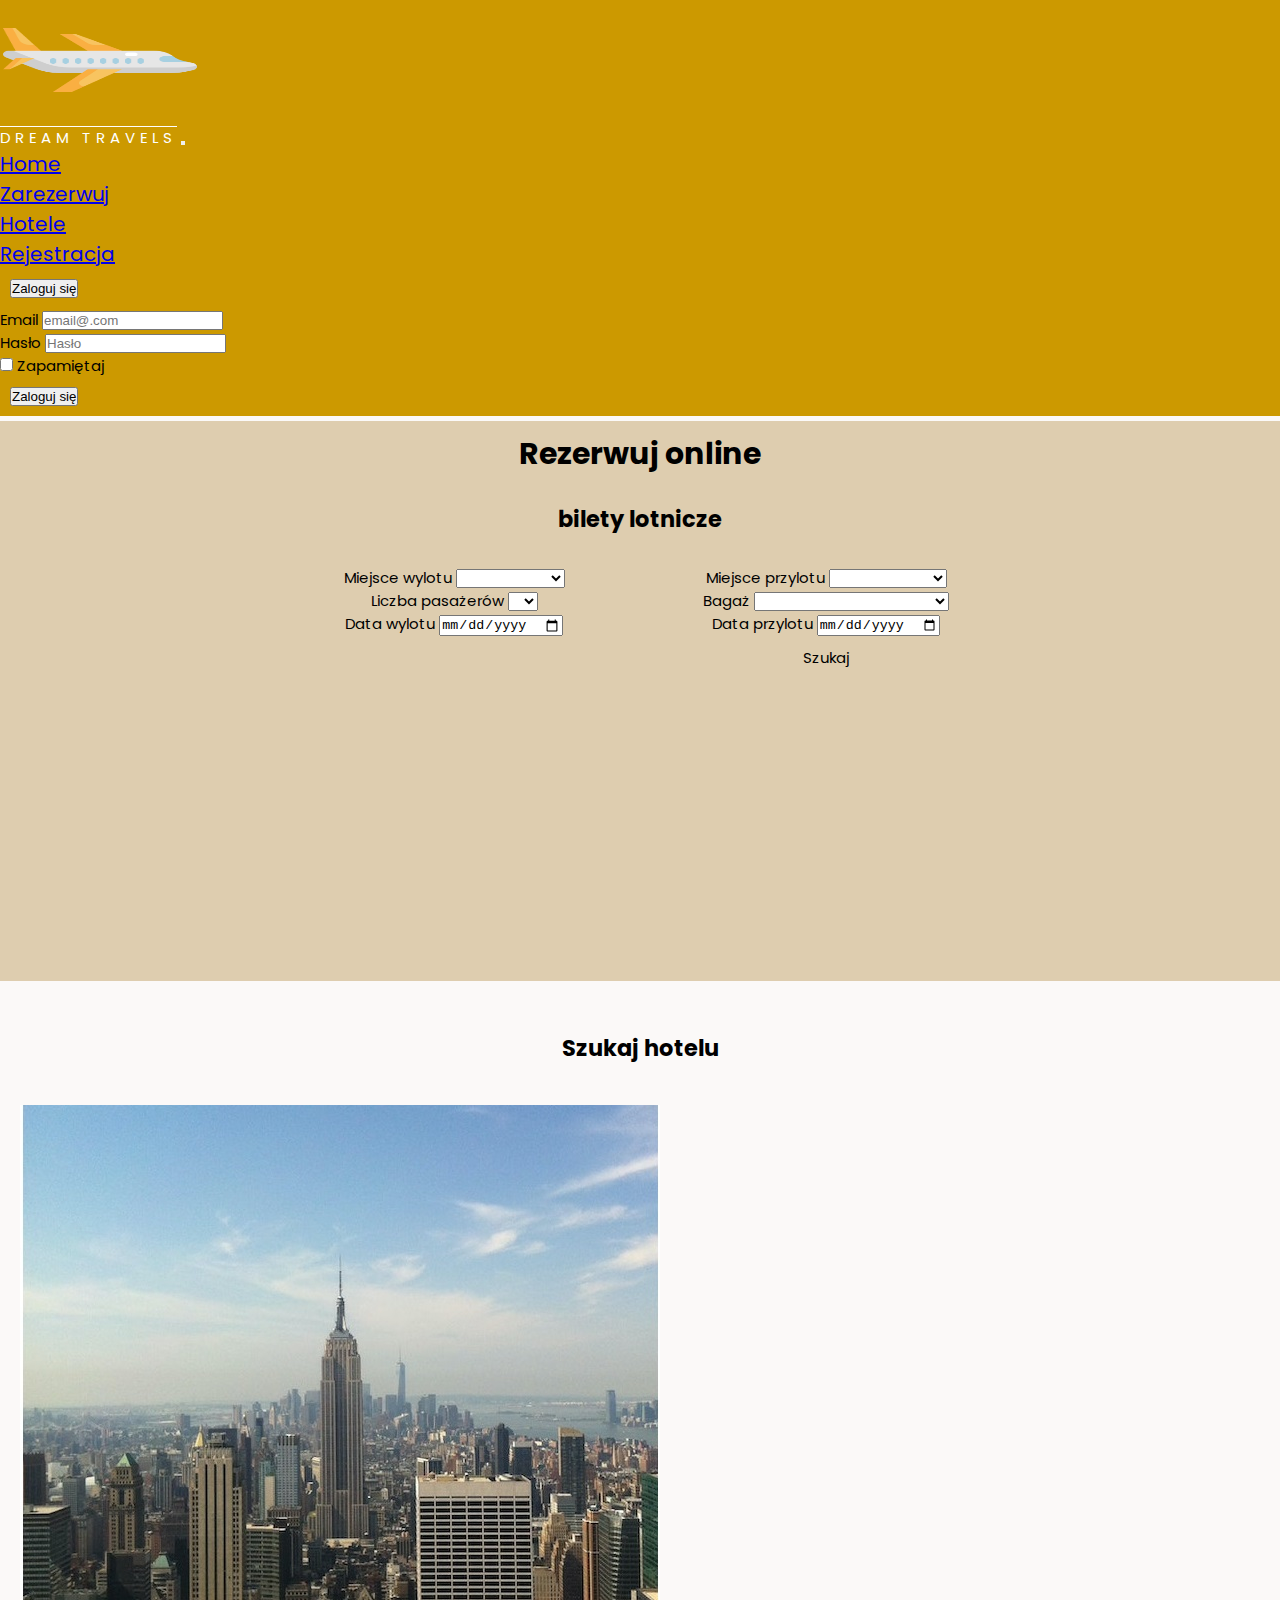
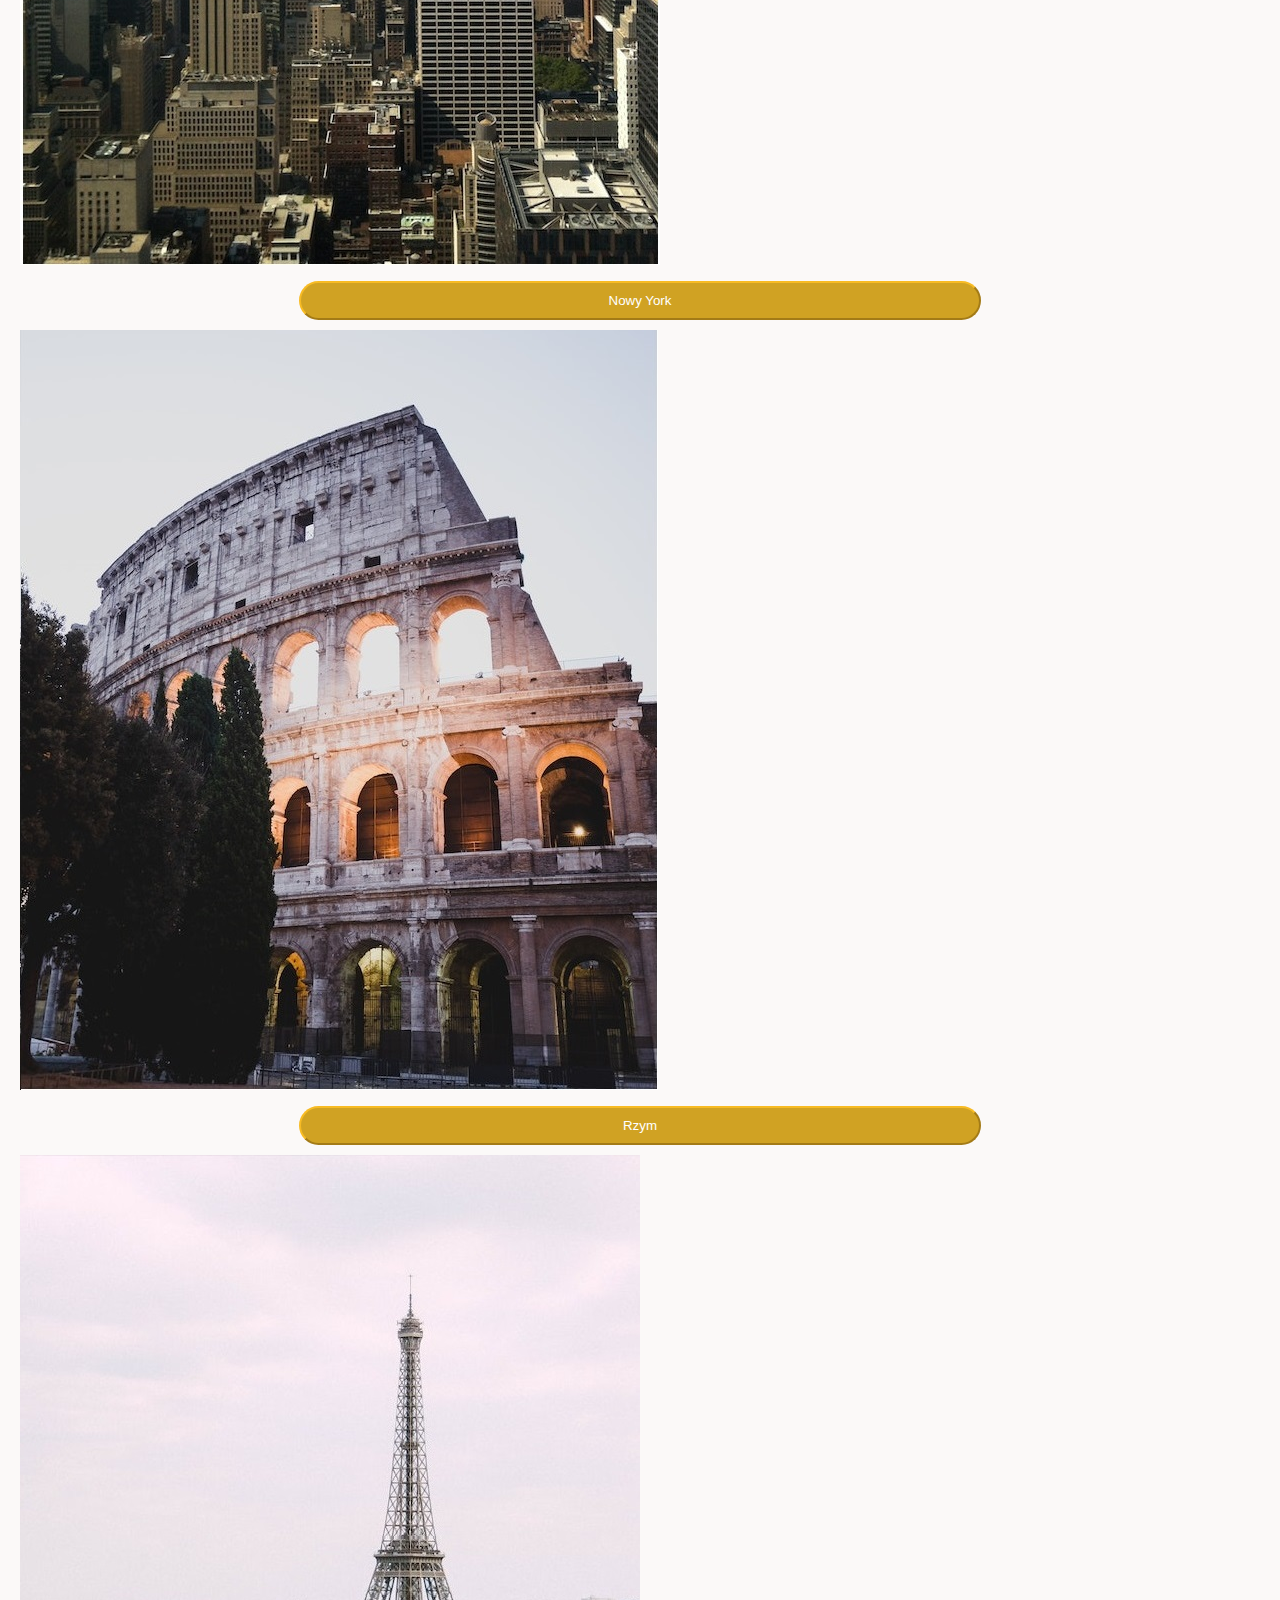
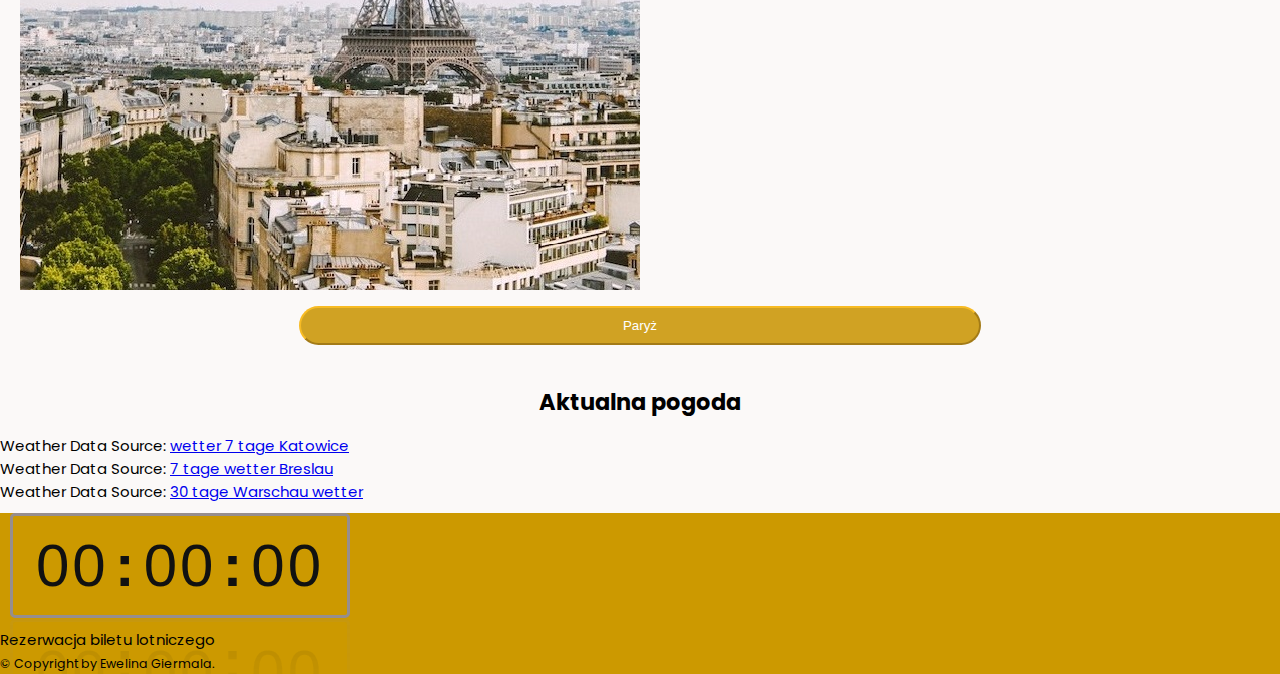
<file: index.html>
<!DOCTYPE html>
<html lang="en">
<head>
    <meta charset="UTF-8">
    <meta http-equiv="X-UA-Compatible" content="IE=edge">
    <meta name="viewport" content="width=device-width, initial-scale=1.0">
    <link rel="icon" type="image/x-icon" href="img/planes.png">
    <title> Dream travels</title>
    <link href="https://cdn.jsdelivr.net/npm/bootstrap@5.3.0-alpha3/dist/css/bootstrap.min.css" rel="stylesheet" integrity="sha384-KK94CHFLLe+nY2dmCWGMq91rCGa5gtU4mk92HdvYe+M/SXH301p5ILy+dN9+nJOZ" crossorigin="anonymous">
    <link rel="stylesheet" href="css/index.css">
    <link rel="preconnect" href="https://fonts.googleapis.com">
    <link rel="preconnect" href="https://fonts.gstatic.com" crossorigin>
    <link href="https://fonts.googleapis.com/css2?family=Poppins:wght@300&display=swap" rel="stylesheet">
    <link rel="stylesheet" href="https://cdnjs.cloudflare.com/ajax/libs/font-awesome/6.4.0/css/all.min.css" integrity="sha512-iecdLmaskl7CVkqkXNQ/ZH/XLlvWZOJyj7Yy7tcenmpD1ypASozpmT/E0iPtmFIB46ZmdtAc9eNBvH0H/ZpiBw==" crossorigin="anonymous" referrerpolicy="no-referrer" />
</head><link rel="preconnect" href="https://fonts.googleapis.com">
<link rel="preconnect" href="https://fonts.gstatic.com" crossorigin>
<body>
<!-- START NAVBAR -->
    <nav class="navbar navbar-expand-lg shadow">
        <div class="container">
            <a class="navbar-brand" href="#"><img class="img-logo" src="img/airplane.png" alt="logo-airplane" class="img-fluid"/> <br>Dream Travels</a>
                <button class="navbar-toggler" type="button" data-bs-toggle="collapse" data-bs-target="#navbarNav" aria-controls="navbarNav" aria-expanded="false" aria-label="Toggle navigation">
                    <i class="fa-solid fa-bars fa-beat"></i>
                </button>
        <div class="collapse navbar-collapse" id="navbarNav">
            <ul class="navbar-nav ms-auto">
                <li class="nav-item">
                    <a class="nav-link active" aria-current="page" href="#home">Home</a>
                </li>
                <li class="nav-item">
                    <a class="nav-link" href="#zarezerwuj">Zarezerwuj</a>
                </li>
                <li class="nav-item">
                    <a class="nav-link" href="#hotels">Hotele</a>
                </li>
                <li class="nav-item">
                    <a class="nav-link" target="_blank" href="rejestracja.html">Rejestracja</a>
                </li>
                <div class="dropdown">
                    <button type="button" class="btn dropdown-toggle" data-bs-toggle="dropdown" aria-expanded="false" data-bs-auto-close="outside">
                        <i class="fa-solid fa-user"></i> Zaloguj się
                    </button>
                    <form class="dropdown-menu p-5 ">
                        <div class="mb-3">
                            <label for="exampleDropdownFormEmail2" class="form-label">Email</label>
                                <input type="email" class="form-control" id="exampleDropdownFormEmail2" placeholder="email@.com">
                        </div>
                        <div class="mb-3">
                        <label for="exampleDropdownFormPassword2" class="form-label">Hasło</label>
                        <input type="password" class="form-control" id="exampleDropdownFormPassword2" placeholder="Hasło">
                        </div>
                        <div class="mb-3">
                        <div class="form-check">
                            <input type="checkbox" class="form-check-input" id="dropdownCheck2">
                                <label class="form-check-label" for="dropdownCheck2">
                                Zapamiętaj
                                </label>
                        </div>
                        </div>
                        <button type="submit" class="btn btn-secondary">Zaloguj się</button>
                    </form>
                    </div>
            </ul>
        </div>
        </div>
    </nav>
<!-- END NAVBAR -->
<!-- START HEADER -->
    <div class="booking-ticets2">
    <h1 id="zarezerwuj">Rezerwuj online</h1>
    <h2 id="home"><i class="fa-solid fa-ticket fa-beat"></i> bilety lotnicze</h2>
    <div class="booking-ticets">
        <div class="input-group row" >
            <label class="col-form-label" for="inputGroupSelect01"> <i class="fa-solid fa-location-dot"></i> Miejsce wylotu</label>
            <select class="form-select" id="inputGroupSelect01" name="departure">
                <option selected></option>
                <option value="departurePlace">Miejsce wylotu</option>
                <option value="Katowice">Katowice</option>
                <option value="Wrocław">Wrocław</option>
                <option value="Warszawa">Warszawa</option>
            </select>
        </div>
        <div class="input-group row">
            <label class="col-form-label" for="inputGroupSelect02"><i class="fa-solid fa-location-dot"></i> Miejsce przylotu</label>
            <select class="form-select" id="inputGroupSelect02" name="arrival">
                <option selected></option>
                <option value="arrivalPlace">Miejsce przylotu</option>
                <option value="NowyJork">Nowy Jork</option>
                <option value="Paryż">Paryż</option>
                <option value="Rzym">Rzym</option>
            </select>
        </div>
        <div class="input-group row" >
            <label class=" col-form-label" for="inputGroupSelect02"><i class="fa-solid fa-user-group"></i> Liczba pasażerów</label>
            <select class="form-select" id ="passengers"  name="passengers">
                <option selected></option>
                <option value="1">1</option>
                <option value="2">2</option>
                <option value="3">3</option>
                <option value="4">4</option>
                <option value="5">5</option>
            </select>
        </div>
        <div class="input-group row" >
            <label class=" col-form-label" for="inputGroupSelect02"><i class="fa-solid fa-suitcase"></i> Bagaż</label>
            <select class="form-select" id ="luggage"  name="luggage">
                <option selected></option>
                <option value="1">Bagaż podręczny</option>
                <option value="2">Zestaw Bagażu podręcznego</option>
                <option value="3">Bagaż rejestrowany</option>
                <option value="4">Bagaż rejestrowany x 2</option>
            </select>
        </div>
            <div class="input-group row">
                <label class="col-form-label" for="inputGroupSelect01"><i class="fa-regular fa-calendar-days"></i> Data wylotu
                    <input type="date" name="date-departure" id="departure" class="from-control">
                </label>  
            </div>
            <div class="input-group row">
                <label class=" col-form-label" for="inputGroupSelect02"><i class="fa-regular fa-calendar-days"></i> Data przylotu 
                    <input type="date" name="date-arrival" id="return" class="from-control">
                </label>
            </div>
        <a class="btn btn-secondary btn-lg"  id="btn-search" role="button">Szukaj <i class="fa-solid fa-magnifying-glass fa-beat"></i> </a></div>
        </div>
    </div>
    </div>
    </header>
<!-- END HEADER -->
    <main>
        <h2 id="hotels"><i class="fa-solid fa-hotel fa-fade"></i>Szukaj hotelu</h2>
        <div class="card-group">
            <div class="card">
                <img src="img/Newyork.jpg" class="card-img-top" alt="Newyork">
                    <div class="card-body">
                        <button class="btn-hotels"  onclick=location.href='https://www.booking.com/searchresults.pl.html?ss=Nowy+Jork%2C+New+York+State%2C+Stany+Zjednoczone+Ameryki&ssne=Pary%C5%BC&ssne_untouched=Pary%C5%BC&label=yho748jc-1DCAEoggI46AdIHlgDaLYBiAEBmAEeuAEXyAEM2AED6AEB-AECiAIBqAIDuALpsqmiBsACAdICJGE3YTBiZDMzLTRmMjUtNDc2Yi1iN2YxLTUzY2E0ZDMzZWUxM9gCBOACAQ&aid=397646&lang=pl&sb=1&src_elem=sb&src=searchresults&dest_id=20088325&dest_type=city&ac_position=0&ac_click_type=b&ac_langcode=pl&ac_suggestion_list_length=5&search_selected=true&search_pageview_id=7ddc500f6d65021d&ac_meta=GhA3ZGRjNTAwZjZkNjUwMjFkIAAoATICcGw6BU5vd3kgQABKAFAA&checkin=2023-09-30&checkout=2023-10-01&group_adults=2&no_rooms=1&group_children=0&sb_travel_purpose=leisure'><i class="fa-solid fa-hotel"></i> Nowy York</button>
                    </div>
            </div>
            <div class="card">
                <img src="img/Rome.jpg" class="card-img-top" alt="Rome">
                    <div class="card-body">
                        <button class="btn-hotels" type="button"  onclick=location.href='https://www.booking.com/searchresults.pl.html?ss=Rzym%2C+Lacjum%2C+W%C5%82ochy&efdco=1&label=yho748jc-1DCAEoggI46AdIHlgDaLYBiAEBmAEeuAEXyAEM2AED6AEB-AECiAIBqAIDuALpsqmiBsACAdICJGE3YTBiZDMzLTRmMjUtNDc2Yi1iN2YxLTUzY2E0ZDMzZWUxM9gCBOACAQ&aid=397646&lang=pl&sb=1&src_elem=sb&src=index&dest_id=-126693&dest_type=city&ac_position=0&ac_click_type=b&ac_langcode=pl&ac_suggestion_list_length=5&search_selected=true&search_pageview_id=11994f34a5910436&ac_meta=GhAxMTk5NGYzNGE1OTEwNDM2IAAoATICcGw6BFJ6eW1AAEoAUAA%3D&checkin=2023-09-30&checkout=2023-10-01&group_adults=2&no_rooms=1&group_children=0&sb_travel_purpose=leisure'><i class="fa-solid fa-hotel"></i> Rzym</button>
                    </div>
            </div>
            <div class="card">
                <img src="img/Paris.jpg" class="card-img-top" alt="Paris">
                    <div class="card-body">
                        <button class="btn-hotels " type="button" onclick=location.href='https://www.booking.com/searchresults.pl.html?ss=Pary%C5%BC%2C+%C3%8Ele+de+France%2C+Francja&ssne=Rzym&ssne_untouched=Rzym&label=yho748jc-1DCAEoggI46AdIHlgDaLYBiAEBmAEeuAEXyAEM2AED6AEB-AECiAIBqAIDuALpsqmiBsACAdICJGE3YTBiZDMzLTRmMjUtNDc2Yi1iN2YxLTUzY2E0ZDMzZWUxM9gCBOACAQ&aid=397646&lang=pl&sb=1&src_elem=sb&src=searchresults&dest_id=-1456928&dest_type=city&ac_position=0&ac_click_type=b&ac_langcode=pl&ac_suggestion_list_length=5&search_selected=true&search_pageview_id=1da14ffd90310194&ac_meta=GhAxZGExNGZmZDkwMzEwMTk0IAAoATICcGw6BlBhcnnFvEAASgBQAA%3D%3D&checkin=2023-09-30&checkout=2023-10-01&group_adults=2&no_rooms=1&group_children=0&sb_travel_purpose=leisure'><i class="fa-solid fa-hotel"></i> Paryż</button>
                    </div>
            </div>
        </div>
<!-- START WEATHER  -->
<div class="weather">
    <h2><i class="fa-solid fa-cloud-sun fa-beat"></i> Aktualna pogoda</h2>
<div id="ww_32f9af0cc87ba" v='1.3' loc='id' a='{"t":"responsive","lang":"pl","sl_lpl":1,"ids":["wl3846"],"font":"Arial","sl_ics":"one_a","sl_sot":"celsius","cl_bkg":"#FFFFFF00","cl_font":"rgba(204,153,0,1)","cl_cloud":"#d4d4d4","cl_persp":"#2196F3","cl_sun":"#FFC107","cl_moon":"#FFC107","cl_thund":"#FF5722","cl_odd":"#00000000"}'>Weather Data Source: <a href="https://wetterlabs.de/wetter_katowice/woche/" id="ww_32f9af0cc87ba_u" target="_blank">wetter 7 tage Katowice</a></div><script async src="https://app1.weatherwidget.org/js/?id=ww_32f9af0cc87ba"></script>
<div id="ww_bed855fb39742" v='1.3' loc='id' a='{"t":"responsive","lang":"pl","sl_lpl":1,"ids":[],"font":"Arial","sl_ics":"one_a","sl_sot":"celsius","cl_bkg":"#FFFFFF00","cl_font":"rgba(204,153,0,1)","cl_cloud":"#d4d4d4","cl_persp":"#2196F3","cl_sun":"#FFC107","cl_moon":"#FFC107","cl_thund":"#FF5722","cl_odd":"#00000000"}'>Weather Data Source: <a href="https://wetterlabs.de/wetter_breslau/woche/" id="ww_bed855fb39742_u" target="_blank">7 tage wetter Breslau</a></div><script async src="https://app1.weatherwidget.org/js/?id=ww_bed855fb39742"></script>
<div id="ww_ad80bf16e0bd5" v='1.3' loc='id' a='{"t":"responsive","lang":"pl","sl_lpl":1,"ids":["wl7640"],"font":"Arial","sl_ics":"one_a","sl_sot":"celsius","cl_bkg":"#FFFFFF00","cl_font":"rgba(204,153,0,1)","cl_cloud":"#d4d4d4","cl_persp":"#2196F3","cl_sun":"#FFC107","cl_moon":"#FFC107","cl_thund":"#FF5722","cl_odd":"#00000000"}'>Weather Data Source: <a href="https://wetterlang.de/warschau_wetter_30_tage/" id="ww_ad80bf16e0bd5_u" target="_blank">30 tage Warschau wetter</a></div><script async src="https://app1.weatherwidget.org/js/?id=ww_ad80bf16e0bd5"></script>
</div>
<!-- END WEATHER -->
</main>
<!-- START FOOTER -->
<footer class=" mt-5 shadow">
<!-- START DIGITAL CLOCK  -->
<div class="datetime">
    <div class="time">
        <div id="hour">00</div>
        <span>:</span>
        <div id="minute">00</div>  
        <span>:</span>     
        <div id="seconds">00</div>
    </div>
</div>
<!-- END DIGITAL CLOCK  -->
<div class="container text-light text-center">
        <p class="display-5 fs-2"> Rezerwacja biletu lotniczego</p>
        <small class="text-white-50">&copy; Copyright by Ewelina Giermala.</small>
</div> 
</footer>
<!-- END FOOTER -->
<!-- START SCRIPT -->
<script src="https://cdn.jsdelivr.net/npm/@popperjs/core@2.11.7/dist/umd/popper.min.js" integrity="sha384-zYPOMqeu1DAVkHiLqWBUTcbYfZ8osu1Nd6Z89ify25QV9guujx43ITvfi12/QExE" crossorigin="anonymous"></script>
<script src="https://cdn.jsdelivr.net/npm/bootstrap@5.3.0-alpha3/dist/js/bootstrap.min.js" integrity="sha384-Y4oOpwW3duJdCWv5ly8SCFYWqFDsfob/3GkgExXKV4idmbt98QcxXYs9UoXAB7BZ" crossorigin="anonymous"></script>
<script src="index.js"></script>
<!-- END SCRIPT -->
</body>
</html>
</file>
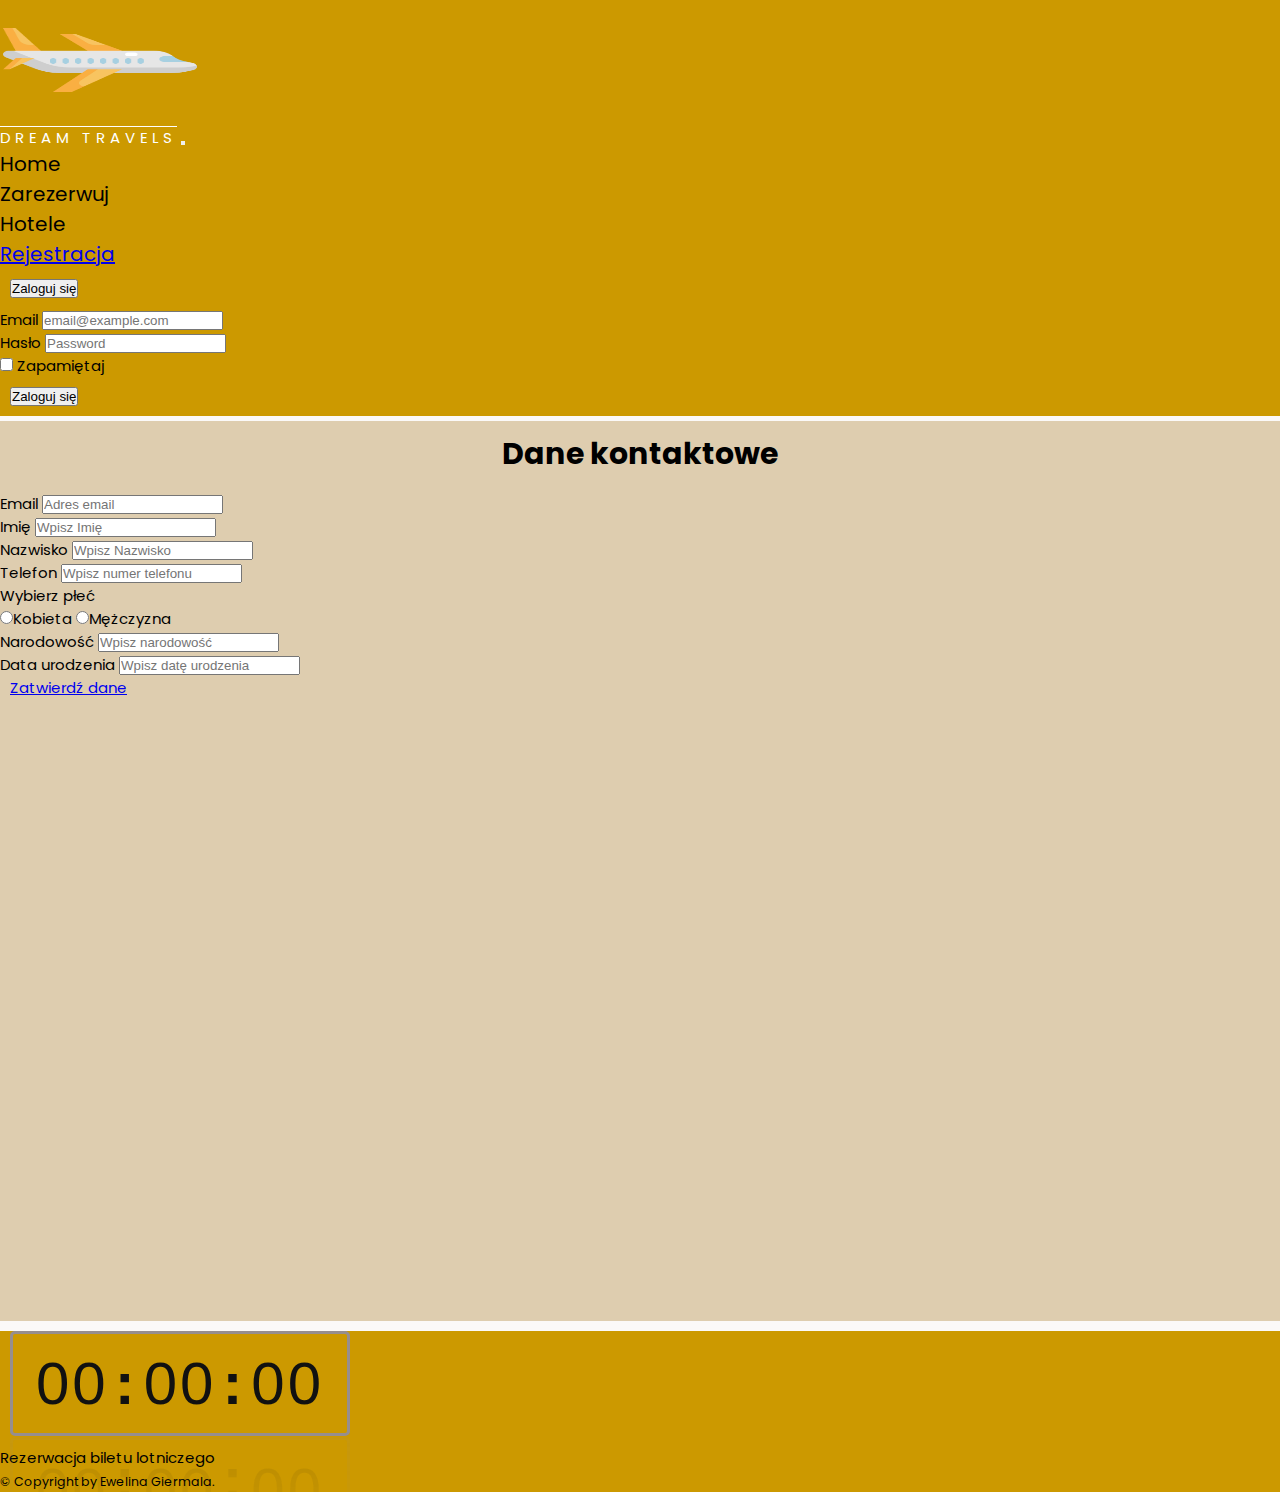
<file: formularz.html>
<!DOCTYPE html>
<html lang="en">
<head>
    <meta charset="UTF-8">
    <meta http-equiv="X-UA-Compatible" content="IE=edge">
    <meta name="viewport" content="width=device-width, initial-scale=1.0">
    <link rel="icon" type="image/x-icon" href="img/planes.png">
    <title> Dream travels</title>
    <link href="https://cdn.jsdelivr.net/npm/bootstrap@5.3.0-alpha3/dist/css/bootstrap.min.css" rel="stylesheet" integrity="sha384-KK94CHFLLe+nY2dmCWGMq91rCGa5gtU4mk92HdvYe+M/SXH301p5ILy+dN9+nJOZ" crossorigin="anonymous">
    <link rel="stylesheet" href="css/index.css">
    <link rel="preconnect" href="https://fonts.googleapis.com">
    <link rel="preconnect" href="https://fonts.gstatic.com" crossorigin>
    <link href="https://fonts.googleapis.com/css2?family=Poppins:wght@300&display=swap" rel="stylesheet">
    <link rel="stylesheet" href="https://cdnjs.cloudflare.com/ajax/libs/font-awesome/6.4.0/css/all.min.css" integrity="sha512-iecdLmaskl7CVkqkXNQ/ZH/XLlvWZOJyj7Yy7tcenmpD1ypASozpmT/E0iPtmFIB46ZmdtAc9eNBvH0H/ZpiBw==" crossorigin="anonymous" referrerpolicy="no-referrer" />
</head><link rel="preconnect" href="https://fonts.googleapis.com">
<link rel="preconnect" href="https://fonts.gstatic.com" crossorigin>
<body>
<!-- START NAVBAR -->
    <nav class="navbar navbar-expand-lg shadow">
        <div class="container">
            <a class="navbar-brand" href="#"><img class="img-logo" src="img/airplane.png" alt="logo-airplane" class="img-fluid"/> <br>Dream Travels</a>
                <button class="navbar-toggler" type="button" data-bs-toggle="collapse" data-bs-target="#navbarNav" aria-controls="navbarNav" aria-expanded="false" aria-label="Toggle navigation">
                    <i class="fa-solid fa-bars fa-beat"></i>
                </button>
        <div class="collapse navbar-collapse" id="navbarNav">
            <ul class="navbar-nav ms-auto">
                <li class="nav-item">
                    <a class="nav-link active" aria-current="page" onclick=location.href="http://127.0.0.1:5502/index.html">Home</a>
                </li>
                <li class="nav-item">
                    <a class="nav-link"onclick=location.href="http://127.0.0.1:5502/index.html#zarezerwuj">Zarezerwuj</a>
                </li>
                <li class="nav-item">
                    <a class="nav-link" onclick=location.href="http://127.0.0.1:5502/index.html#hotels" target="_blank">Hotele</a>
                </li>
                <li class="nav-item">
                    <a class="nav-link" target="_blank" href="rejestracja.html">Rejestracja</a>
                </li>
                <div class="dropdown">
                    <button type="button" class="btn dropdown-toggle" data-bs-toggle="dropdown" aria-expanded="false" data-bs-auto-close="outside">
                        <i class="fa-solid fa-user"></i> Zaloguj się
                    </button>
                    <form class="dropdown-menu p-4">
                        <div class="mb-3">
                            <label for="exampleDropdownFormEmail2" class="form-label">Email</label>
                                <input type="email" class="form-control" id="exampleDropdownFormEmail2" placeholder="email@example.com">
                        </div>
                        <div class="mb-3">
                        <label for="exampleDropdownFormPassword2" class="form-label">Hasło</label>
                        <input type="password" class="form-control" id="exampleDropdownFormPassword2" placeholder="Password">
                        </div>
                        <div class="mb-3">
                        <div class="form-check">
                            <input type="checkbox" class="form-check-input" id="dropdownCheck2">
                                <label class="form-check-label" for="dropdownCheck2">
                                Zapamiętaj
                                </label>
                        </div>
                        </div>
                        <button type="submit" class="btn btn-secondary">Zaloguj się</button>
                    </form>
                    </div>
            </ul>
        </div>
        </div>
    </nav>
<!-- END NAVBAR -->
<!-- START MAIN -->
<div class="div-container">
    <h1>Dane kontaktowe </h1>
    <div class="mb-3">
        <label for="exampleFormControlInput1" class="form-label" data-error-text="Wpisz poprawny email">Email </label>
        <input type="email"  name="email" class="form-control" id="email" placeholder="Adres email">
    </div>
    <div class="mb-3">
        <label for="exampleFormControlInput1" class="form-label">Imię  </label>
        <input type="name" name="name" class="form-control" id="name" placeholder="Wpisz Imię">
    </div>
    <div class="mb-3">
        <label for="exampleFormControlInput1" class="form-label">Nazwisko</label>
        <input type="email" class="form-control" id="lastname" placeholder="Wpisz Nazwisko">
    </div>
    <div class="mb-3">
        <label for="exampleFormControlInput1" class="form-label" data-error-text="Wpisz poprawny numer telefonu">Telefon </label>
        <input type="email" class="form-control" id="numberPhone" placeholder="Wpisz numer telefonu">
    </div>
    <div class="mb-3">
        <label for="exampleFormControlInput1" class="form-label" >Wybierz płeć </label><br>
            <input type="radio" value="A" name="gender">Kobieta
            <input type="radio" value="B" name="gender">Mężczyzna
        </select>
    </div>
    <div class="mb-3">
        <label for="exampleFormControlInput1" class="form-label">Narodowość </label>
        <input type="email" class="form-control"  id="nationality" placeholder="Wpisz narodowość">
    </div>
    <div class="mb-3">
        <label for="exampleFormControlInput1" class="form-label">Data urodzenia </label>
        <input type="email" class="form-control" id="dateOfbirth" placeholder="Wpisz datę urodzenia ">
    </div>
    <a class="btn btn-secondary btn-lg" href="zatwierdz-dane.html" role="button" onclick="wyslij(this.form)">Zatwierdź dane </a> 
</div>
<!-- END MAIN -->
<!-- START FOOTER -->
<footer class="shadow">
<!-- START DIGITAL CLOCK  -->
<div class="datetime">
    <!-- <div class="date">
        <div id="dayname">Dzień</div>
        <div id="month">Miesiąc</div>
        <div id="daynum">00</div>
        <div id="year">Rok</div>
    </div>  -->
    <div class="time">
        <div id="hour">00</div>
        <span>:</span>
        <div id="minute">00</div>  
        <span>:</span>     
        <div id="seconds">00</div>
    </div>
</div>
<!-- END DIGITAL CLOCK  -->
<div class="container text-light text-center">
        <p class="display-5 fs-2"> Rezerwacja biletu lotniczego</p>
        <small class="text-white-50">&copy; Copyright by Ewelina Giermala.</small>
</div> 
</footer>
<!-- END FOOTER -->
<!-- START SCRIPT -->
<script src="https://cdn.jsdelivr.net/npm/bootstrap@5.3.0-alpha3/dist/js/bootstrap.bundle.min.js" integrity="sha384-ENjdO4Dr2bkBIFxQpeoTz1HIcje39Wm4jDKdf19U8gI4ddQ3GYNS7NTKfAdVQSZe" crossorigin="anonymous"></script>
<script src="formularz.js"></script>
<!-- END SCRIPT -->
</body>
</html>
</file>
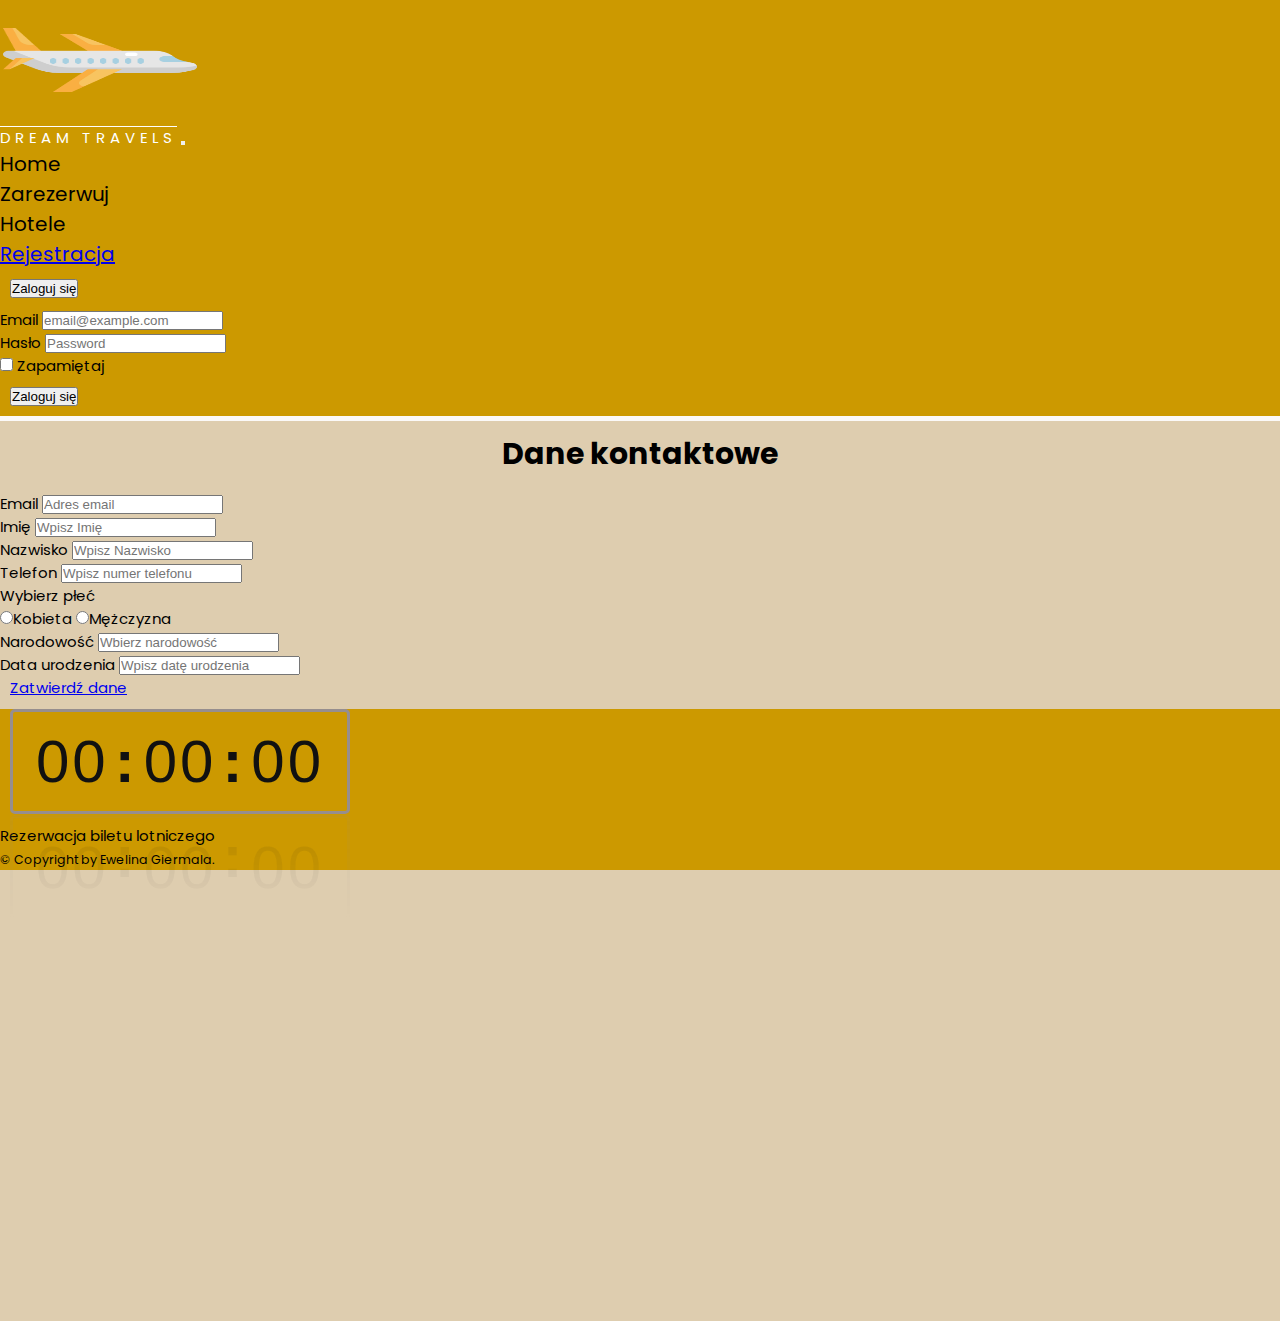
<file: rejestracja.html>
<!DOCTYPE html>
<html lang="en">
<head>
    <meta charset="UTF-8">
    <meta http-equiv="X-UA-Compatible" content="IE=edge">
    <meta name="viewport" content="width=device-width, initial-scale=1.0">
    <link rel="icon" type="image/x-icon" href="img/planes.png">
    <title> Dream travels</title>
    <link href="https://cdn.jsdelivr.net/npm/bootstrap@5.3.0-alpha3/dist/css/bootstrap.min.css" rel="stylesheet" integrity="sha384-KK94CHFLLe+nY2dmCWGMq91rCGa5gtU4mk92HdvYe+M/SXH301p5ILy+dN9+nJOZ" crossorigin="anonymous">
    <link rel="stylesheet" href="css/index.css">
    <link rel="preconnect" href="https://fonts.googleapis.com">
    <link rel="preconnect" href="https://fonts.gstatic.com" crossorigin>
    <link href="https://fonts.googleapis.com/css2?family=Poppins:wght@300&display=swap" rel="stylesheet">
    <link rel="stylesheet" href="https://cdnjs.cloudflare.com/ajax/libs/font-awesome/6.4.0/css/all.min.css" integrity="sha512-iecdLmaskl7CVkqkXNQ/ZH/XLlvWZOJyj7Yy7tcenmpD1ypASozpmT/E0iPtmFIB46ZmdtAc9eNBvH0H/ZpiBw==" crossorigin="anonymous" referrerpolicy="no-referrer" />
</head><link rel="preconnect" href="https://fonts.googleapis.com">
<link rel="preconnect" href="https://fonts.gstatic.com" crossorigin>
<body>
<!-- START NAVBAR -->
    <nav class="navbar navbar-expand-lg shadow">
        <div class="container">
            <a class="navbar-brand" href="#"><img class="img-logo" src="img/airplane.png" alt="logo-airplane" class="img-fluid"/> <br>Dream Travels</a>
                <button class="navbar-toggler" type="button" data-bs-toggle="collapse" data-bs-target="#navbarNav" aria-controls="navbarNav" aria-expanded="false" aria-label="Toggle navigation">
                    <i class="fa-solid fa-bars fa-beat"></i>
                </button>
                <div class="collapse navbar-collapse" id="navbarNav">
                    <ul class="navbar-nav ms-auto">
                        <li class="nav-item">
                            <a class="nav-link active" aria-current="page" onclick=location.href="http://127.0.0.1:5502/index.html">Home</a>
                        </li>
                        <li class="nav-item">
                            <a class="nav-link"onclick=location.href="http://127.0.0.1:5502/index.html#zarezerwuj">Zarezerwuj</a>
                        </li>
                        <li class="nav-item">
                            <a class="nav-link" onclick=location.href="http://127.0.0.1:5502/index.html#hotels" target="_blank">Hotele</a>
                        </li>
                <li class="nav-item">
                    <a class="nav-link" target="_blank" href="rejestracja.html">Rejestracja</a>
                </li>
                <div class="dropdown">
                    <button type="button" class="btn dropdown-toggle" data-bs-toggle="dropdown" aria-expanded="false" data-bs-auto-close="outside">
                        <i class="fa-solid fa-user"></i> Zaloguj się
                    </button>
                    <form class="dropdown-menu p-4">
                        <div class="mb-3">
                            <label for="exampleDropdownFormEmail2" class="form-label">Email</label>
                                <input type="email" class="form-control" id="exampleDropdownFormEmail2" placeholder="email@example.com">
                        </div>
                        <div class="mb-3">
                        <label for="exampleDropdownFormPassword2" class="form-label">Hasło</label>
                        <input type="password" class="form-control" id="exampleDropdownFormPassword2" placeholder="Password">
                        </div>
                        <div class="mb-3">
                        <div class="form-check">
                            <input type="checkbox" class="form-check-input" id="dropdownCheck2">
                                <label class="form-check-label" for="dropdownCheck2">
                                Zapamiętaj
                                </label>
                        </div>
                        </div>
                        <button type="submit" class="btn btn-secondary">Zaloguj się</button>
                    </form>
                    </div>
            </ul>
        </div>
        </div>
    </nav>
<!-- END NAVBAR -->
<!-- START MAIN -->
<div class="div-container">
    <h1>Dane kontaktowe </h1>
<div class="mb-3">
    <label for="exampleFormControlInput1" class="form-label">Email </label>
    <input type="email" class="form-control" id="exampleFormControlInput1" placeholder="Adres email">
</div>
<div class="mb-3">
    <label for="exampleFormControlInput1" class="form-label">Imię  </label>
    <input type="email" class="form-control" id="exampleFormControlInput1" placeholder="Wpisz Imię">
</div>
<div class="mb-3">
    <label for="exampleFormControlInput1" class="form-label">Nazwisko</label>
    <input type="email" class="form-control" id="exampleFormControlInput1" placeholder="Wpisz Nazwisko">
</div>
<div class="mb-3">
    <label for="exampleFormControlInput1" class="form-label">Telefon </label>
    <input type="email" class="form-control" id="exampleFormControlInput1" placeholder="Wpisz numer telefonu">
</div>
<div class="mb-3">
    <label for="exampleFormControlInput1" class="form-label" >Wybierz płeć </label><br>
        <input type="radio" value="A" name="gender">Kobieta
        <input type="radio" value="B" name="gender">Mężczyzna
        
    </select>
<div class="mb-3">
    <label for="exampleFormControlInput1" class="form-label">Narodowość </label>
    <input type="email" class="form-control" id="exampleFormControlInput1" placeholder="Wbierz narodowość">
</div>
<div class="mb-3">
    <label for="exampleFormControlInput1" class="form-label">Data urodzenia </label>
    <input type="email" class="form-control" id="exampleFormControlInput1" placeholder="Wpisz datę urodzenia ">
</div>
<a class="btn btn-secondary btn-lg" href="index.html" role="button">Zatwierdź dane </a>
</div>
<!-- END MAIN -->
<!-- START FOOTER -->
<footer class="shadow">
<!-- START DIGITAL CLOCK  -->
<div class="datetime">
    <div class="time">
        <div id="hour">00</div>
        <span>:</span>
        <div id="minute">00</div>  
        <span>:</span>     
        <div id="seconds">00</div>
    </div>
</div>
<!-- END DIGITAL CLOCK  -->
<div class="container text-light text-center">
        <p class="display-5 fs-2"> Rezerwacja biletu lotniczego</p>
        <small class="text-white-50">&copy; Copyright by Ewelina Giermala.</small>
</div> 
</footer>
<!-- END FOOTER -->
<!-- START SCRIPT -->
<script src="https://cdn.jsdelivr.net/npm/bootstrap@5.3.0-alpha3/dist/js/bootstrap.bundle.min.js" integrity="sha384-ENjdO4Dr2bkBIFxQpeoTz1HIcje39Wm4jDKdf19U8gI4ddQ3GYNS7NTKfAdVQSZe" crossorigin="anonymous"></script>
<script src="index.js"></script>
<!-- END SCRIPT -->
</body>
</html>
</file>
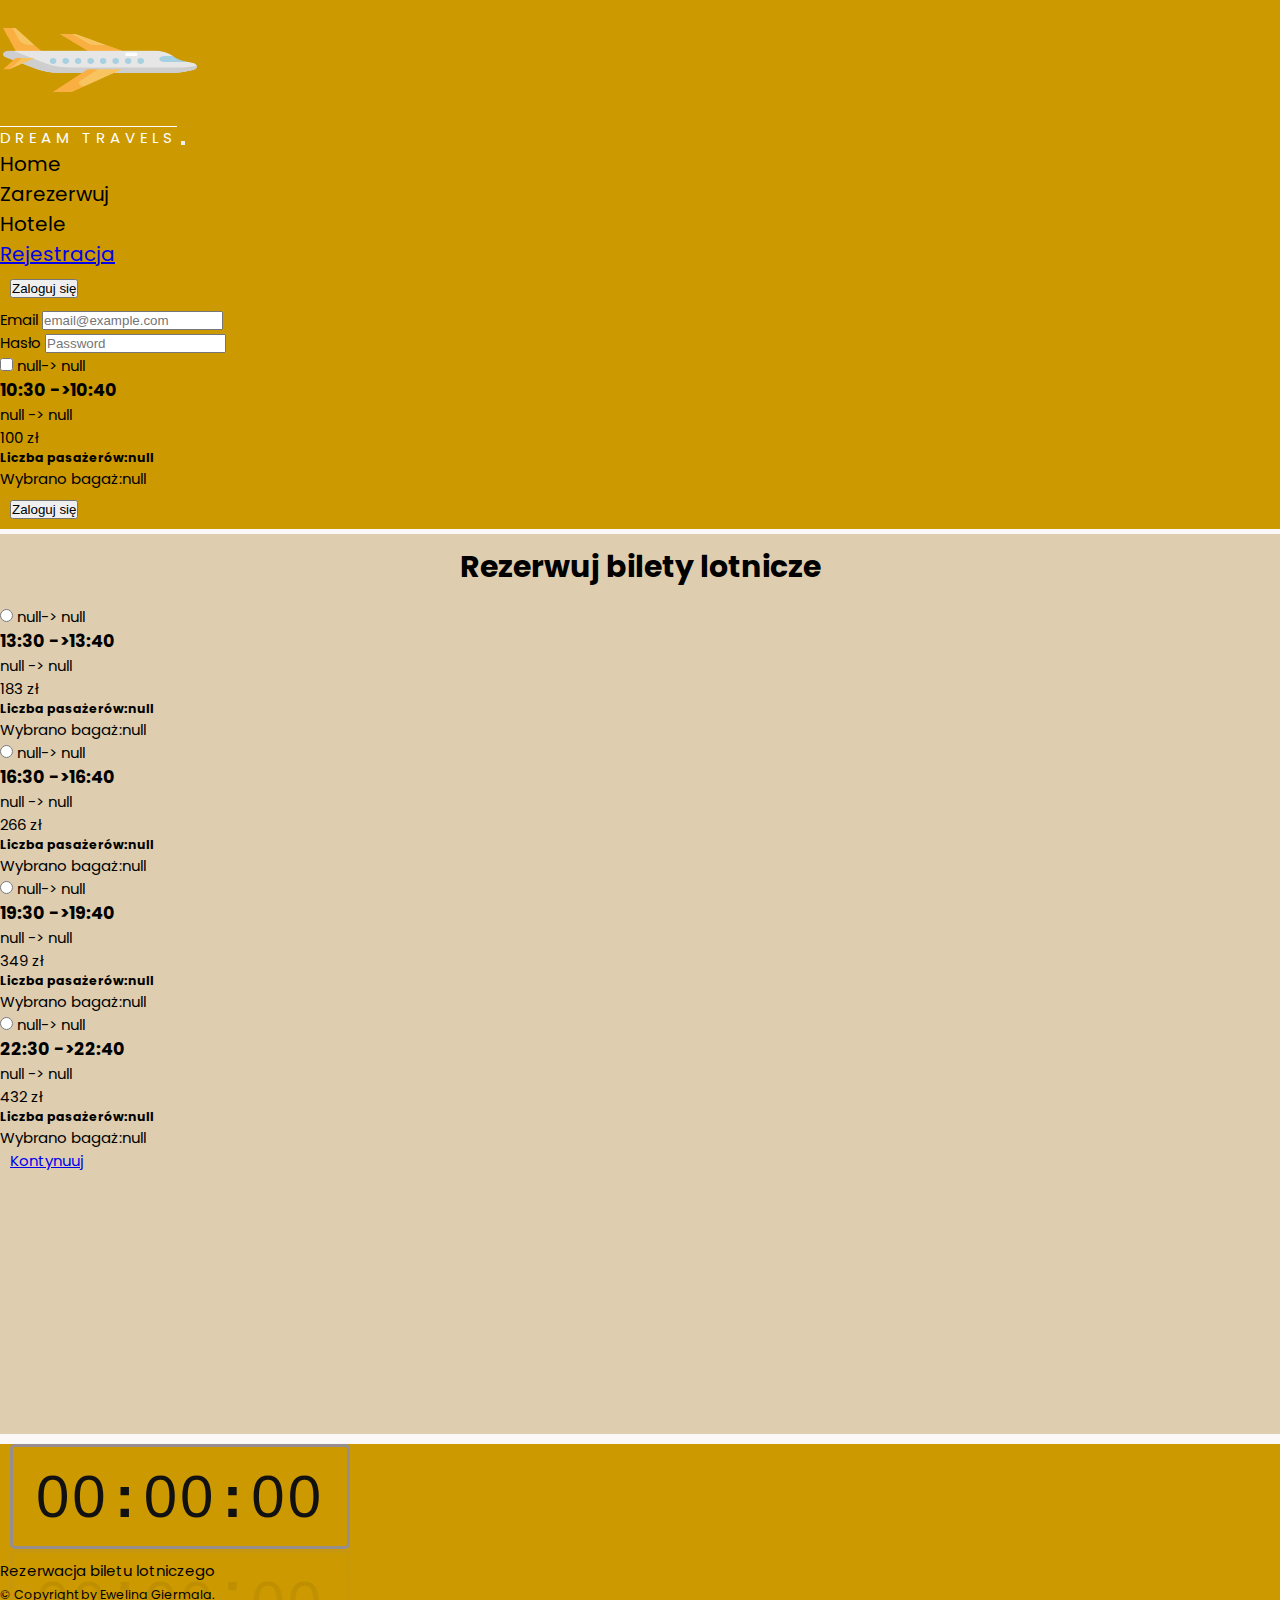
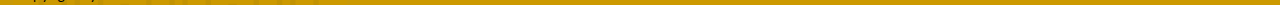
<file: rezerwuj-loty.html>
<!DOCTYPE html>
<html lang="en">
<head>
    <meta charset="UTF-8">
    <meta http-equiv="X-UA-Compatible" content="IE=edge">
    <meta name="viewport" content="width=device-width, initial-scale=1.0">
    <link rel="icon" type="image/x-icon" href="img/planes.png">
    <title> Dream travels</title>
    <link href="https://cdn.jsdelivr.net/npm/bootstrap@5.3.0-alpha3/dist/css/bootstrap.min.css" rel="stylesheet" integrity="sha384-KK94CHFLLe+nY2dmCWGMq91rCGa5gtU4mk92HdvYe+M/SXH301p5ILy+dN9+nJOZ" crossorigin="anonymous">
    <link rel="stylesheet" href="css/index.css">
    <link rel="preconnect" href="https://fonts.googleapis.com">
    <link rel="preconnect" href="https://fonts.gstatic.com" crossorigin>
    <link href="https://fonts.googleapis.com/css2?family=Poppins:wght@300&display=swap" rel="stylesheet">
    <link rel="stylesheet" href="https://cdnjs.cloudflare.com/ajax/libs/font-awesome/6.4.0/css/all.min.css" integrity="sha512-iecdLmaskl7CVkqkXNQ/ZH/XLlvWZOJyj7Yy7tcenmpD1ypASozpmT/E0iPtmFIB46ZmdtAc9eNBvH0H/ZpiBw==" crossorigin="anonymous" referrerpolicy="no-referrer" />
</head><link rel="preconnect" href="https://fonts.googleapis.com">
<link rel="preconnect" href="https://fonts.gstatic.com" crossorigin>
<body>
<!-- START NAVBAR -->
    <nav class="navbar navbar-expand-lg shadow">
        <div class="container">
            <a class="navbar-brand" href="#"><img class="img-logo" src="img/airplane.png" alt="logo-airplane" class="img-fluid"/> <br>Dream Travels</a>
                <button class="navbar-toggler" type="button" data-bs-toggle="collapse" data-bs-target="#navbarNav" aria-controls="navbarNav" aria-expanded="false" aria-label="Toggle navigation">
                    <i class="fa-solid fa-bars fa-beat"></i>
                </button>
        <div class="collapse navbar-collapse" id="navbarNav">
            <ul class="navbar-nav ms-auto">
                <li class="nav-item">
                    <a class="nav-link active" aria-current="page" onclick=location.href="http://127.0.0.1:5502/index.html">Home</a>
                </li>
                <li class="nav-item">
                    <a class="nav-link"onclick=location.href="http://127.0.0.1:5502/index.html#zarezerwuj">Zarezerwuj</a>
                </li>
                <li class="nav-item">
                    <a class="nav-link" onclick=location.href="http://127.0.0.1:5502/index.html#hotels" target="_blank">Hotele</a>
                </li>
                <li class="nav-item">
                    <a class="nav-link" target="_blank" href="rejestracja.html">Rejestracja</a>
                </li>
                <div class="dropdown">
                    <button type="button" class="btn dropdown-toggle" data-bs-toggle="dropdown" aria-expanded="false" data-bs-auto-close="outside">
                        <i class="fa-solid fa-user"></i> Zaloguj się
                    </button>
                    <form class="dropdown-menu p-4">
                        <div class="mb-3">
                            <label for="exampleDropdownFormEmail2" class="form-label">Email</label>
                                <input type="email" class="form-control" id="exampleDropdownFormEmail2" placeholder="email@example.com">
                        </div>
                        <div class="mb-3">
                        <label for="exampleDropdownFormPassword2" class="form-label">Hasło</label>
                        <input type="password" class="form-control" id="exampleDropdownFormPassword2" placeholder="Password">
                        </div>
                        <div class="mb-3">
                        <div class="form-check">
                            <input type="checkbox" class="form-check-input" id="dropdownCheck2">
                                <label class="form-check-label" for="dropdownCheck2">
                                Zapamiętaj
                                </label>
                        </div>
                        </div>
                        <button type="submit" class="btn btn-secondary">Zaloguj się</button>
                    </form>
                    </div>
            </ul>
        </div>
        </div>
    </nav>
<!-- END NAVBAR -->
<!-- START MAIN -->
<div class="div-container">
    <main>
        <header>
            <h1 class= ms-5>Rezerwuj bilety lotnicze <i class="fa-solid fa-plane"></i></h1>
            <div class="select-luggage">
                    <div class="form-check form-check-inline">
                        <input class="form-check-input" type="radio" name="inlineRadioOptions" id="inlineRadio1" value="option1">
                        <label class="form-check-label" for="inlineRadio1"></label>
                    </div>
                <div class="form-check form-check-inline">
                    <input class="form-check-input" type="radio" name="inlineRadioOptions" id="inlineRadio2" value="option2">
                    <label class="form-check-label" for="inlineRadio2"><h3> <br><br> </h3></label>
                </div>
                <div class="form-check form-check-inline">
                    <input class="form-check-input" type="radio" name="inlineRadioOptions" id="inlineRadio3" value="option3">
                    <label class="form-check-label" for="inlineRadio3"><h3> <br><br> </h3></label>
                </div>
                <div class="form-check form-check-inline">
                    <input class="form-check-input" type="radio" name="inlineRadioOptions" id="inlineRadio4" value="option4">
                    <label class="form-check-label" for="inlineRadio4"> <h3><br><br></h3></label>
                </div>
            <a class="btn btn-secondary btn-lg" href="formularz.html" role="button">Kontynuuj </a>
            </div> 
    </main>
</div>
<!-- END MAIN -->
<!-- START FOOTER -->
<footer class="shadow">
<!-- START DIGITAL CLOCK  -->
<div class="datetime">
    <div class="time">
        <div id="hour">00</div>
        <span>:</span>
        <div id="minute">00</div>  
        <span>:</span>     
        <div id="seconds">00</div>
    </div>
</div>
<!-- END DIGITAL CLOCK  -->
<div class="container text-light text-center">
        <p class="display-5 fs-2"> Rezerwacja biletu lotniczego</p>
        <small class="text-white-50">&copy; Copyright by Ewelina Giermala.</small>
</div> 
</footer>
<!-- END FOOTER -->
<!-- START SCRIPT -->
<script src="https://cdn.jsdelivr.net/npm/bootstrap@5.3.0-alpha3/dist/js/bootstrap.bundle.min.js" integrity="sha384-ENjdO4Dr2bkBIFxQpeoTz1HIcje39Wm4jDKdf19U8gI4ddQ3GYNS7NTKfAdVQSZe" crossorigin="anonymous"></script>
<script src="index.js"></script>
<script src="rezerwuj-loty.js"></script>
<!-- END SCRIPT -->
</body>
</html>
</file>
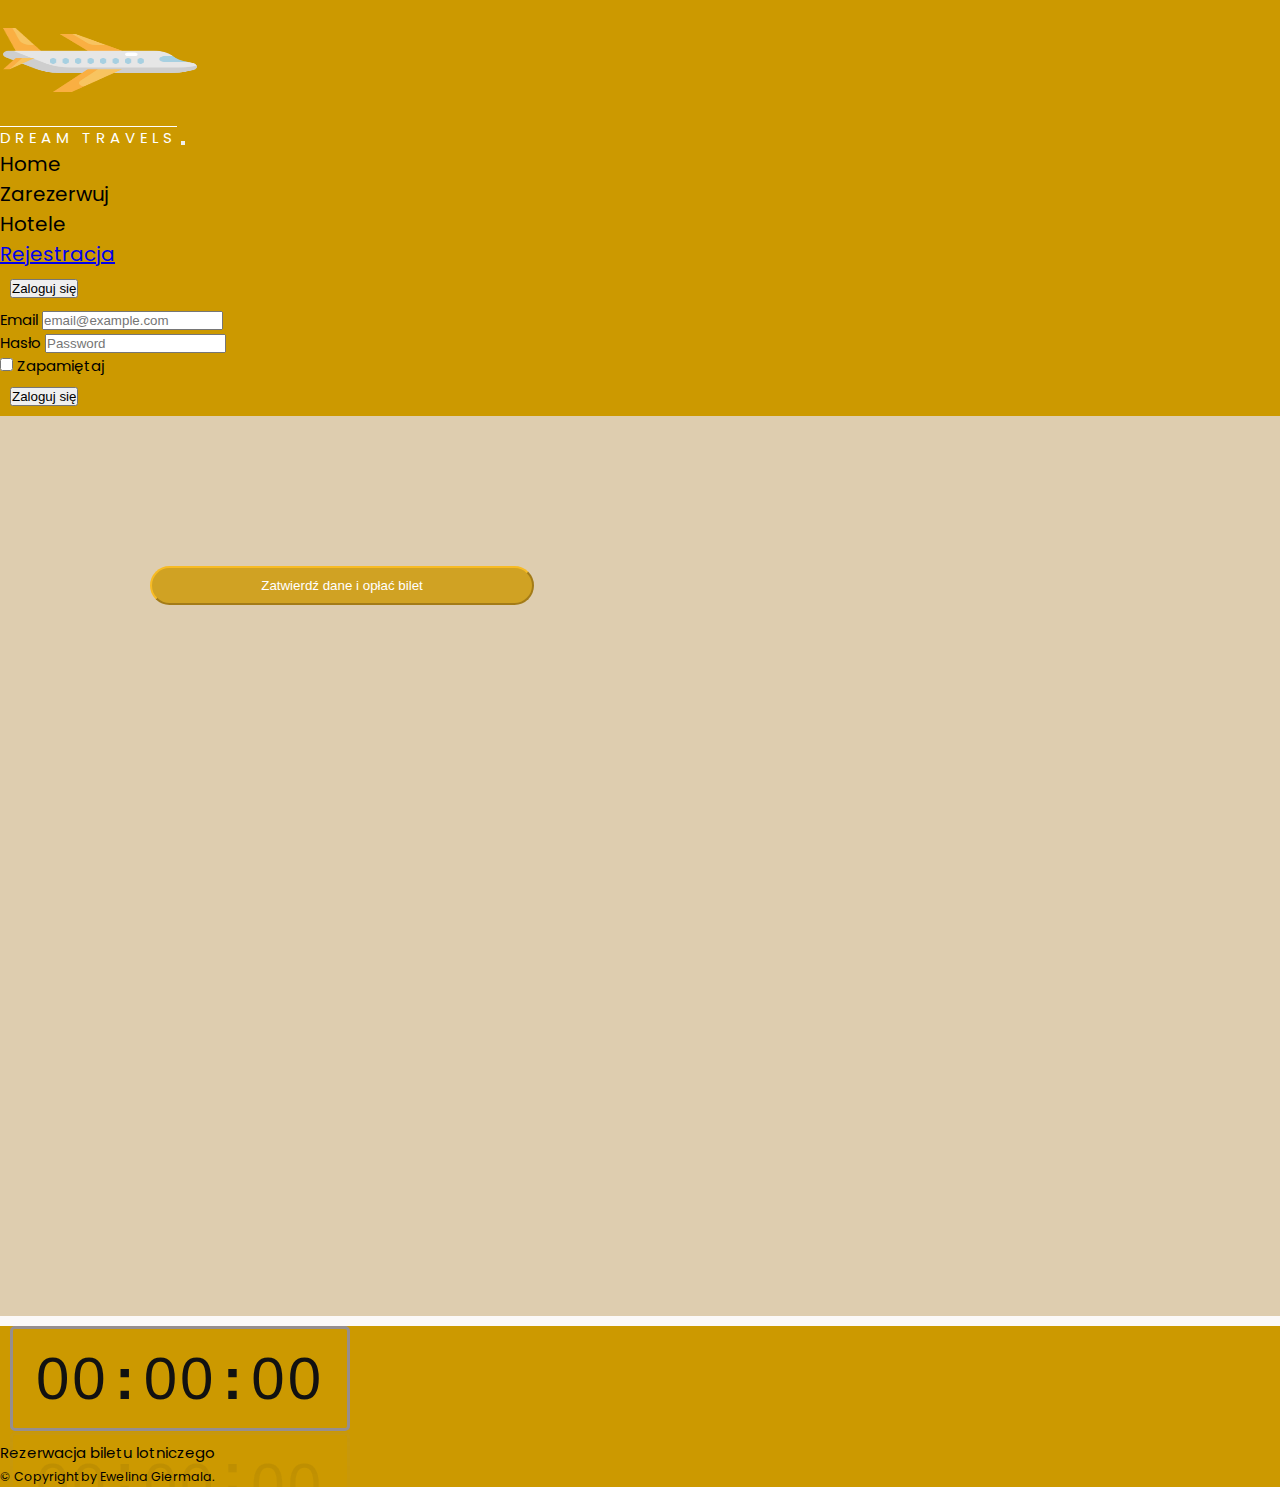
<file: zatwierdz-dane.html>
<!DOCTYPE html>
<html lang="en">
<head>
    <meta charset="UTF-8">
    <meta http-equiv="X-UA-Compatible" content="IE=edge">
    <meta name="viewport" content="width=device-width, initial-scale=1.0">
    <link rel="icon" type="image/x-icon" href="img/planes.png">
    <title> Dream travels</title>
    <link href="https://cdn.jsdelivr.net/npm/bootstrap@5.3.0-alpha3/dist/css/bootstrap.min.css" rel="stylesheet" integrity="sha384-KK94CHFLLe+nY2dmCWGMq91rCGa5gtU4mk92HdvYe+M/SXH301p5ILy+dN9+nJOZ" crossorigin="anonymous">
    <link rel="stylesheet" href="css/index.css">
    <link rel="preconnect" href="https://fonts.googleapis.com">
    <link rel="preconnect" href="https://fonts.gstatic.com" crossorigin>
    <link href="https://fonts.googleapis.com/css2?family=Poppins:wght@300&display=swap" rel="stylesheet">
    <link rel="stylesheet" href="https://cdnjs.cloudflare.com/ajax/libs/font-awesome/6.4.0/css/all.min.css" integrity="sha512-iecdLmaskl7CVkqkXNQ/ZH/XLlvWZOJyj7Yy7tcenmpD1ypASozpmT/E0iPtmFIB46ZmdtAc9eNBvH0H/ZpiBw==" crossorigin="anonymous" referrerpolicy="no-referrer" />
</head><link rel="preconnect" href="https://fonts.googleapis.com">
<link rel="preconnect" href="https://fonts.gstatic.com" crossorigin>
<body>
<!-- START NAVBAR -->
    <nav class="navbar navbar-expand-lg shadow">
        <div class="container">
            <a class="navbar-brand" href="#"><img class="img-logo" src="img/airplane.png" alt="logo-airplane" class="img-fluid"/> <br>Dream Travels</a>
                <button class="navbar-toggler" type="button" data-bs-toggle="collapse" data-bs-target="#navbarNav" aria-controls="navbarNav" aria-expanded="false" aria-label="Toggle navigation">
                    <i class="fa-solid fa-bars fa-beat"></i>
                </button>
        <div class="collapse navbar-collapse" id="navbarNav">
            <ul class="navbar-nav ms-auto">
                <li class="nav-item">
                    <a class="nav-link active" aria-current="page" onclick=location.href="http://127.0.0.1:5502/index.html">Home</a>
                </li>
                <li class="nav-item">
                    <a class="nav-link"onclick=location.href="http://127.0.0.1:5502/index.html#zarezerwuj">Zarezerwuj</a>
                </li>
                <li class="nav-item">
                    <a class="nav-link" onclick=location.href="http://127.0.0.1:5502/index.html#hotels" target="_blank">Hotele</a>
                </li>
                <li class="nav-item">
                    <a class="nav-link" target="_blank" href="rejestracja.html">Rejestracja</a>
                </li>
                <div class="dropdown">
                    <button type="button" class="btn dropdown-toggle" data-bs-toggle="dropdown" aria-expanded="false" data-bs-auto-close="outside">
                        <i class="fa-solid fa-user"></i> Zaloguj się
                    </button>
                    <form class="dropdown-menu p-4">
                        <div class="mb-3">
                            <label for="exampleDropdownFormEmail2" class="form-label">Email</label>
                                <input type="email" class="form-control" id="exampleDropdownFormEmail2" placeholder="email@example.com">
                        </div>
                        <div class="mb-3">
                        <label for="exampleDropdownFormPassword2" class="form-label">Hasło</label>
                        <input type="password" class="form-control" id="exampleDropdownFormPassword2" placeholder="Password">
                        </div>
                        <div class="mb-3">
                        <div class="form-check">
                            <input type="checkbox" class="form-check-input" id="dropdownCheck2">
                                <label class="form-check-label" for="dropdownCheck2">
                                Zapamiętaj
                                </label>
                        </div>
                        </div>
                        <button type="submit" class="btn btn-secondary">Zaloguj się</button>
                    </form>
                    </div>
            </ul>
        </div>
        </div>
    </nav>
<!-- END NAVBAR -->
<!-- START MAIN -->
<div class="div-container">
<button class="btn1 btn-secondary  " >Zatwierdź dane i opłać bilet </button>
</div>
<!-- END MAIN -->
<!-- START FOOTER -->
<footer class="shadow">
<!-- START DIGITAL CLOCK  -->
<div class="datetime">
    <div class="time">
        <div id="hour">00</div>
        <span>:</span>
        <div id="minute">00</div>  
        <span>:</span>     
        <div id="seconds">00</div>
    </div>
</div>
<!-- END DIGITAL CLOCK  -->
<div class="container text-light text-center">
        <p class="display-5 fs-2"> Rezerwacja biletu lotniczego</p>
        <small class="text-white-50">&copy; Copyright by Ewelina Giermala.</small>
</div> 
</footer>
<!-- END FOOTER -->
<!-- START SCRIPT -->
<script src="https://cdn.jsdelivr.net/npm/bootstrap@5.3.0-alpha3/dist/js/bootstrap.bundle.min.js" integrity="sha384-ENjdO4Dr2bkBIFxQpeoTz1HIcje39Wm4jDKdf19U8gI4ddQ3GYNS7NTKfAdVQSZe" crossorigin="anonymous"></script>
<script src="index.js"></script>
<!-- END SCRIPT -->
</body>
</html>
</file>
<file: css/index.css>
*, *::before, *::after {
  box-sizing: border-box;
  margin: 0;
  padding: 0;
}

body {
  position: relative;
  font-family: "Poppins", sans-serif;
  background-color: rgb(251, 249, 248);
  font-size: 15px;
}

nav {
  background-color: #CC9900;
  -webkit-text-decoration: dashed;
          text-decoration: dashed;
}
nav .navbar-brand {
  color: white;
  text-decoration: overline;
  text-decoration-color: white;
  text-transform: uppercase;
  letter-spacing: 5px;
}

.nav-item {
  font-size: 20px;
}

.img-logo {
  width: 200px;
  height: 120px;
}

.datetime {
  margin: 10px;
  padding: 15px 10px;
  width: 340px;
  text-align: center;
  color: #111111;
  border: 3px solid rgb(150, 142, 142);
  border-radius: 5px;
  font-family: "Segoe UI", sans-serif;
  -webkit-box-reflect: below 1px linear-gradient(transparent, rgba(255, 255, 255, 0.1));
  transition: 0.5s;
  transition-property: bac;
}
.datetime .time {
  display: flex;
  justify-content: center;
  letter-spacing: 3px;
}

.datetime:hover {
  background-color: #CC9900;
  box-shadow: 0 0 30px #e3ad2e;
}

.date {
  font-size: 20px;
  font-weight: 600;
  letter-spacing: 3px;
}

.time {
  font-size: 60px;
}

.time span {
  position: relative;
  margin: 0 6px;
  font-weight: 600;
}

h1, h2 {
  text-align: center;
  padding: 10px;
  margin: 5px;
}

.btn {
  margin: 10px;
}

#hotels {
  padding: 20px;
  margin-top: 30px;
}

.booking-ticets {
  text-align: center;
}

.booking-ticets2 {
  width: 100%;
  height: 560px;
  background-color: #decdaf;
}

.card-group {
  margin: 20px;
}
.card-group .img {
  width: 40%;
}

.btn-hotels {
  display: flex;
  justify-content: center;
  padding: 10px;
  margin: 10px;
  width: 55%;
  background-color: #d0a223;
  border-radius: 50px 50px;
  border-color: #f7bb24;
  border-width: 20%;
  color: #FFFFFF;
}

button:hover {
  font-size: 16px;
  background-color: #b0873c;
}

.card-body {
  display: flex;
  justify-content: center;
}

.loading {
  position: relative;
  pointer-events: none;
  opacity: 0.5;
}

.loading::after {
  position: absolute;
  left: 50%;
  top: 50%;
  width: 20px;
  height: 20px;
  border-radius: 50%;
  border: 2px solid rgba(0, 0, 0, 0.2);
  border-right-color: rgba(0, 0, 0, 0.7);
  transform: translate(-50%, -50%) rotate(0deg);
  content: "";
  animation: rotateSingleLoading 0.3s infinite linear;
  z-index: 10;
}

@keyframes rotateSingleLoading {
  0% {
    transform: translate(-50%, -50%) rotate(0deg);
  }
  100% {
    transform: translate(-50%, -50%) rotate(360deg);
  }
}
.btn1 {
  position: relative;
  top: 150px;
  left: 150px;
  padding: 10px;
  width: 30%;
  background-color: #d0a223;
  border-radius: 50px 50px;
  border-color: #f7bb24;
  border-width: 10%;
  color: #FFFFFF;
}

footer {
  background-color: #CC9900;
}

.div-container {
  width: 100%;
  height: 900px;
  background-color: #decdaf;
}

@media only screen and (max-width: 1660px) and (min-width: 992px) {
  .booking-ticets {
    display: grid;
    grid-template-columns: 30% 30%;
    justify-content: center;
    text-align: center;
    margin: 20px;
  }
  .booking-ticets .btn {
    grid-column-start: 2;
  }
}/*# sourceMappingURL=index.css.map */
</file>
